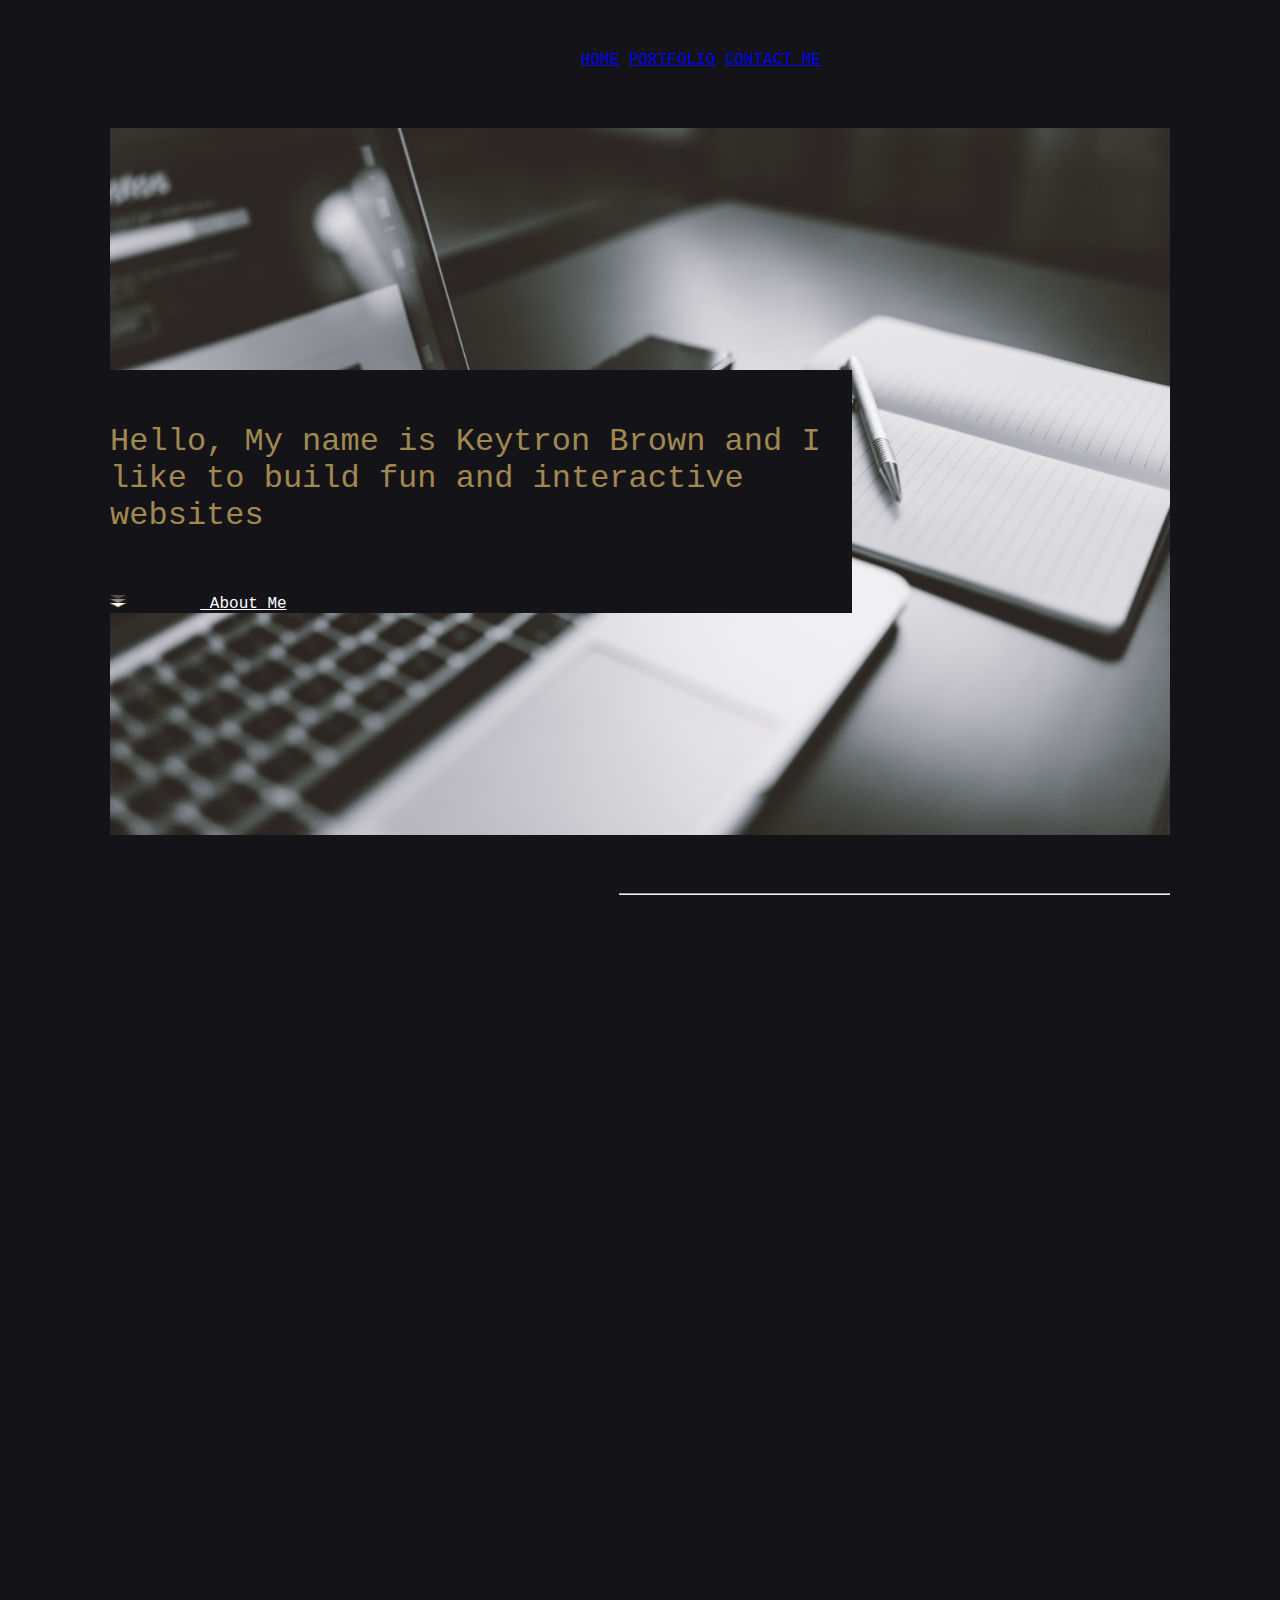
<file: index.html>
<!DOCTYPE html>
<html lang="en">
<head>
  <meta charset="UTF-8">
  <meta name="viewport" content="width=device-width, initial-scale=1.0">
  <link href="https://cdn.jsdelivr.net/npm/bootstrap@5.1.3/dist/css/bootstrap.min.css" rel="stylesheet" integrity="sha384-1BmE4kWBq78iYhFldvKuhfTAU6auU8tT94WrHftjDbrCEXSU1oBoqyl2QvZ6jIW3" crossorigin="anonymous">
  
  <link href="css/imports.css" rel="stylesheet">
  <link rel="icon" type="image/png" sizes="32x32" href="./images/favicon-32x32.png">
  
  <title>Keytron's Portfolio</title>
</head>
<body>
  <div class="pad-lock">
  <header>
    
      <nav class="navbar navbar-expand-lg navbar-dark hidebar">
        <div class="container-fluid">
          <button class="navbar-toggler collapsed d-flex d-lg-none flex-column justify-content-around" id="burger-shift" type="button" data-bs-toggle="collapse" data-bs-target="#navbarNav" aria-controls="navbarNav" aria-expanded="false" aria-label="Toggle navigation">
            <span class="toggler-icon top-bar"></span>
            <span class="toggler-icon middle-bar"></span>
            <span class="toggler-icon bottom-bar"></span>
          </button>
          <div class="collapse navbar-collapse" id="navbarNav">
            <ul class="navbar-nav">
              <li class="nav-item">
                <a class="nav-link text-white" href="index.html">HOME</a>
              </li>
              <li class="nav-item">
                <a class="nav-link text-white" href="portfolio.html">PORTFOLIO</a>
              </li>
              <li class="nav-item">
                <a class="nav-link text-white" href="contact.html">CONTACT ME</a>
              </li>
            </ul>
          </div>
        </div>
      </nav>
      <nav class="navbar navbar-dark bg-none navbar2">
        <div class="container-fluid" id="pad-baby">
          <a class="navbar-brand fs-6 shift-over" href="index.html">HOME</a>
          <a class="navbar-brand fs-6" href="portfolio.html">PORTFOLIO</a>
          <a class="navbar-brand fs-6" href="contact.html">CONTACT ME</a>
        </div>
      </nav>
      </header>
    <main>
    
    <section id="intro">
          <img src="images/pexels-negative-space-34088.jpg" class="get-up" id="fatter" alt="desktop-computer">
        </picture>
        <div id="text-first">
          <h1 class="mt-3" id="big">
            Hello, My name is Keytron Brown and I like to build fun and interactive websites
          </h1>
          <a class="btn btn-primary btn-lg mt-2 edge" id="about" href="#about-me">
            <img src="images/icons/down-arrows.svg" alt="down-arrows" id="arrow-down">
              About Me
          </a>
        </div>
      </section>
    
      <section id="about-me">
          <img src="images/E44C9EE2-3CA5-4858-A117-C4F4B92FD950_1_201_a.jpeg" alt="personal-photo" class="get-up" id="re-size">
        <div id="make-skinny">
          <hr id="top-line">
          <h1 class="text-white">  
            About Me
          </h1>
          <p class="line-space">
            I’m a junior front-end developer looking to fulfill a role in a business. 
            I pay close attention when writing accessible HTML, using modern CSS practices and writing clean 
            JavaScript. When writing Javascript code, I mostly use Jquerry, but I am able to adapt to any tools necessary for the job. I am currently studying React.js so that I may start implementing the procedures into future prospects. I’m located in New Jersey, US, but I’m able to fulfill remote positions as well.
            On my off-times, I'm usually exercising or doing research. 
            I also like swimming and playing basketball. I’d like for
            you to take a look at some of my work.
          </p>
          <a class="btn btn btn-outline-light btn-lg edge" id="top-space" href="portfolio.html">
            GO TO PORTFOLIO
          </a>
          <hr class="mt-5 bottom-line">
        </div>
      </section>
      <section id="space">
        <h1 id="make-skinnier"> 
          Interested in doing a project together?
        </h1>
        <hr id="line-hide">
        <a class="btn btn-outline-light btn-lg mt-3 edge" id="go-top" href="contact.html">
          CONTACT ME
        </a>
      </section>
    </main>
  </div>
    <footer class="mt-5">
      <nav class="navbar bottom">
        <div class="container-fluid">
          <a class="flex-2 mt-1 link-light" href="index.html">HOME</a>
          <a class="flex-3 mt-2 link-light" href="portfolio.html">PORTFOLIO</a>
          <a class="flex-4 mt-2 link-light" href="contact.html">CONTACT ME</a>
          <div class="center">
            <a class="navbar-brand flex-5" href="https://github.com/Dev-Tron">
              <img src="images/icons/github.svg" alt="github-logo" width="30" height="24" class="d-inline-block align-text-top">
            </a> 
            <a class="navbar-brand" href="https://twitter.com/BrownKeytron">
              <img src="images/icons/twitter.svg" alt="twitter-logo" width="30" height="24" class="d-inline-block align-text-top">
            </a> 
            <a class="navbar-brand" href="https://www.linkedin.com/in/keytron-brown-022520118/">
              <img src="images/icons/linkedin.svg" alt="linkedin-logo" width="30" height="24" class="d-inline-block align-text-top">
            </a> 
          </div>
        </div>
      </nav>
      <nav class="navbar navbar-dark bg-none bottom2" id="custom-bot">
        <div class="container-fluid pad-right">
          <a class="navbar-brand fs-6" href="index.html">HOME</a>
          <a class="navbar-brand fs-6" href="portfolio.html">PORTFOLIO</a>
          <a class="navbar-brand fs-6 space-left" href="contact.html">CONTACT ME</a>
          <div>
            <a class="navbar-brand flex-5" href="https://github.com/Dev-Tron">
              <img src="images/icons/github.svg" alt="github-logo" width="30" height="24" class="d-inline-block align-text-top">
            </a> 
            <a class="navbar-brand" href="https://twitter.com/BrownKeytron">
              <img src="images/icons/twitter.svg" alt="twitter-logo" width="30" height="24" class="d-inline-block align-text-top">
            </a> 
            <a class="navbar-brand" href="https://www.linkedin.com/in/keytron-brown-022520118/">
              <img src="images/icons/linkedin.svg" alt="linkedin-logo" width="30" height="24" class="d-inline-block align-text-top">
            </a> 
          </div>
        </div>
      </nav>
    </footer>
  <script src="https://cdn.jsdelivr.net/npm/@popperjs/core@2.10.2/dist/umd/popper.min.js" integrity="sha384-7+zCNj/IqJ95wo16oMtfsKbZ9ccEh31eOz1HGyDuCQ6wgnyJNSYdrPa03rtR1zdB" crossorigin="anonymous"></script>
  <script src="https://cdn.jsdelivr.net/npm/bootstrap@5.1.3/dist/js/bootstrap.min.js" integrity="sha384-QJHtvGhmr9XOIpI6YVutG+2QOK9T+ZnN4kzFN1RtK3zEFEIsxhlmWl5/YESvpZ13" crossorigin="anonymous"></script>
</body>
</html>
</file>
<file: css/imports.css>
*,
*::before,
*::after {
  box-sizing: border-box;
}

html, body {
  width: 100%;
  height: 100%;
  margin: 0px;
  padding: 0px;
  overflow-x: hidden;
  background-color: #141418;
}

body {
  display: grid;
  font-family: "Courier New", Courier, monospace;
}

main {
  padding: 0 5%;
  text-align: center;
  justify-content: center;
  color: #a18851;
  margin-top: 5%;
}

hr {
  color: white;
}

ul {
  text-align: center;
  z-index: 1;
}

h1 {
  font-family: "Courier New", Courier, monospace;
  font-weight: 500;
  font-size: xx-large;
}

#big {
  padding-right: 10%;
}
@media (min-width: 768px) {
  #big {
    margin-bottom: 8%;
    font-size: xx-large;
    padding-right: 0%;
  }
}

#space {
  margin-top: 40%;
  text-align: center;
}
@media (min-width: 768px) {
  #space {
    display: flex;
    margin-top: 10%;
    text-align: left;
  }
}

#n-space {
  margin-top: 40%;
  text-align: center;
}
@media (min-width: 768px) {
  #n-space {
    display: flex;
    margin-top: 10%;
    text-align: left;
  }
}
@media (min-width: 1440px) {
  #n-space {
    margin-left: 0;
  }
}

#space2 {
  text-align: center;
  justify-content: center;
}

#space-2 {
  margin-top: 30%;
  text-align: center;
}

.flex-1 {
  flex-basis: 100%;
  margin-bottom: 8%;
  margin-left: 44%;
}

.flex-2, .flex-4, .flex-3 {
  flex-basis: 100%;
  margin-bottom: 8%;
  text-decoration: none;
  text-align: center;
}

.lgt-blue {
  color: #5FB4A2;
}

.small {
  font-size: small;
  color: #707070;
}

.line-space {
  line-height: 2rem;
}
@media (min-width: 1440px) {
  .line-space {
    margin-bottom: 8%;
  }
}

h3 {
  margin-bottom: 0;
  color: black;
}

.border-left-remove {
  border-bottom-left-radius: 0;
  border-left: none;
}

.border-right-remove {
  border-right: none;
  padding-right: 0%;
  text-align: end;
  justify-content: end;
}

.hlf-flex {
  flex-basis: 50%;
}

@media (min-width: 768px) {
  header {
    position: relative;
  }
}

@media (min-width: 768px) {
  #top-line {
    margin-top: 0;
  }
}

@media (min-width: 768px) {
  #top-space {
    margin-top: 7%;
  }
}

@media (max-width: 767px) {
  #line-hide {
    display: none;
  }
}
@media (min-width: 768px) {
  #line-hide {
    width: 25%;
    margin-top: 6%;
    margin-right: 5%;
  }
}
@media (min-width: 1440px) {
  #line-hide {
    width: 53%;
    margin-top: 4%;
  }
}

@media (max-width: 767px) {
  #line-draft {
    display: none;
  }
}
@media (min-width: 768px) {
  #line-draft {
    width: 25%;
    margin-top: 6%;
    margin-right: 5%;
  }
}
@media (min-width: 1440px) {
  #line-draft {
    width: 51%;
    margin-top: 4%;
  }
}

@media (min-width: 768px) {
  #make-skinnier {
    width: 90%;
  }
}
@media (min-width: 1440px) {
  #make-skinnier {
    width: 45%;
  }
}

@media (min-width: 768px) {
  .line-down {
    margin-top: 2rem;
    width: 224%;
  }
}
@media (min-width: 1440px) {
  .line-down {
    width: auto;
    margin-top: 29%;
  }
}

@media (min-width: 768px) {
  .slim-fast {
    padding: 5% 10%;
  }
}

@media (min-width: 768px) {
  .spacing {
    width: 50%;
  }
}

@media (min-width: 768px) {
  .max-space {
    margin-top: 15%;
  }
}
@media (min-width: 1440px) {
  .max-space {
    margin-top: 8%;
  }
}

@media (min-width: 1440px) {
  .in-between {
    margin-top: 20%;
  }
}

#go-top {
  padding: 1% 3%;
}
@media (min-width: 768px) {
  #go-top {
    padding: 3%;
    width: 50%;
    height: 1%;
  }
}
@media (min-width: 1440px) {
  #go-top {
    width: 25%;
    height: 1%;
    padding: 2%;
  }
}

@media (min-width: 1440px) {
  .target-me {
    margin-right: 16%;
  }
}

@media (min-width: 1440px) {
  .cut-space {
    padding-left: 16%;
  }
}

@media (min-width: 1440px) {
  .target-the {
    margin-left: 16%;
  }
}

@media (min-width: 768px) {
  .h1-title {
    grid-column-start: 1;
  }
}

@media (min-width: 768px) {
  .responsive {
    grid-column-start: 1;
    grid-column-end: 3;
  }
}

@media (min-width: 1440px) {
  .contact {
    margin-right: 24%;
  }
}

@media (min-width: 1440px) {
  #line {
    margin-top: 4%;
  }
}

@media (min-width: 768px) {
  .maxi {
    width: 100%;
  }
}

.get-up {
  width: 100%;
  height: auto;
}

#no-space {
  margin-top: 0;
}

@media (min-width: 768px) {
  #arc-left {
    margin-right: 3%;
  }
}

button {
  border-radius: 0%;
}

#about {
  width: 65%;
  background-color: #141418;
  border: #5FB4A2;
  padding-right: 10%;
  color: white;
}
@media (min-width: 768px) {
  #about {
    width: 50%;
  }
}

#about:hover {
  background-color: #c41b0f;
}

#arrow-down {
  padding-right: 10%;
}

.edge {
  border-radius: 0%;
}
@media (min-width: 768px) {
  .edge {
    margin-top: 1rem;
  }
}

#contact {
  font-size: medium;
  padding: 5% 15%;
  color: #141418;
  margin-right: 0;
}
@media (min-width: 768px) {
  #contact {
    padding: 2% 10%;
  }
}
@media (min-width: 1440px) {
  #contact {
    margin-right: 25%;
  }
}

.all-button {
  margin-left: 95%;
}
@media (min-width: 768px) {
  .all-button {
    display: none;
  }
}

#burger-shift {
  margin-left: 90%;
}

form {
  margin-bottom: 10%;
}

#name, #exampleFormControlInput1 {
  background-color: #e4e0e0;
  padding-top: 2%;
  padding-bottom: 8%;
}
@media (min-width: 1440px) {
  #name, #exampleFormControlInput1 {
    width: 270%;
  }
}

#exampleFormControlTextarea1 {
  background-color: #e4e0e0;
}
@media (min-width: 768px) {
  #exampleFormControlTextarea1 {
    padding: 2% 12% 10% 2%;
  }
}
@media (min-width: 1440px) {
  #exampleFormControlTextarea1 {
    width: 270%;
    padding-left: 8%;
  }
}

#containment {
  text-align: left;
}

img {
  object-fit: contain;
}

.img-align {
  width: 100%;
  height: auto;
}
@media (min-width: 768px) {
  .img-align {
    margin-top: 25%;
    width: 40%;
    height: 50%;
  }
}
@media (min-width: 1440px) {
  .img-align {
    margin-top: 13%;
    width: 50%;
  }
}

.img-align2 {
  width: 100%;
  height: auto;
}
@media (min-width: 768px) {
  .img-align2 {
    margin-top: 25%;
    width: 40%;
    height: 50%;
  }
}
@media (min-width: 1440px) {
  .img-align2 {
    margin-top: 13%;
    width: 50%;
  }
}

@media (min-width: 1440px) {
  .move-lefty {
    grid-column-start: -2;
  }
}

@media (min-width: 768px) {
  #re-size {
    width: 40%;
    height: auto;
  }
}

@media (min-width: 768px) {
  #fatter {
    width: 100%;
    height: auto;
  }
}

.navbar-nav {
  width: 60%;
  background-color: black;
  position: absolute;
  padding: 5% 0;
  left: 37%;
}

.navbar-light .navbar-nav .nav-link {
  color: white;
  text-align: center;
}

.navbar-toggler {
  width: 20px;
  height: 20px;
  position: relative;
  transition: 0.25s ease-in-out;
}

.navbar-toggler,
.navbar-toggler:focus,
.navbar-toggler:active,
.navbar-toggler-icon:focus {
  outline: none;
  box-shadow: none;
  border: 0;
}

.navbar-toggler span {
  margin: 0;
  padding: 0;
}

.toggler-icon {
  display: block;
  position: absolute;
  height: 3px;
  width: 100%;
  background: white;
  border-radius: 1px;
  opacity: 1;
  left: 0;
  transform: rotate(0deg);
  transition: 0.25s ease-in-out;
}

.middle-bar {
  margin-top: 0px;
}

.navbar-toggler .top-bar {
  margin-top: 0px;
  transform: rotate(135deg);
}

.navbar-toggler .middle-bar {
  opacity: 0;
  filter: alpha(opacity=0);
}

.navbar-toggler .bottom-bar {
  margin-top: 0px;
  transform: rotate(-135deg);
}

.navbar-toggler.collapsed .top-bar {
  margin-top: -20px;
  transform: rotate(0deg);
}

.navbar-toggler.collapsed .middle-bar {
  opacity: 1;
  filter: alpha(opacity=100);
}

.navbar-toggler.collapsed .bottom-bar {
  margin-top: 20px;
  transform: rotate(0deg);
}

@media (min-width: 768px) {
  .hidebar {
    display: none;
  }
}

@media (max-width: 767px) {
  .navbar2 {
    display: none;
  }
}

.bottom {
  margin-bottom: 30%;
  height: 100%;
}
@media (min-width: 768px) {
  .bottom {
    display: none;
  }
}

#down-bottom {
  margin-bottom: 0;
  height: 100%;
}
@media (min-width: 768px) {
  #down-bottom {
    display: none;
  }
}

.bottom2 {
  height: 100%;
  margin-bottom: 5%;
}
@media (max-width: 767px) {
  .bottom2 {
    display: none;
  }
}
@media (min-width: 768px) {
  .bottom2 {
    padding: 0 4% 0 7%;
  }
}
@media (min-width: 1440px) {
  .bottom2 {
    padding: 0 4%;
  }
}

.space-left {
  margin-right: 50%;
}
@media (min-width: 768px) {
  .space-left {
    margin-right: 20%;
  }
}

@media (min-width: 1440px) {
  .pad-right {
    padding: 0 13% 0 14%;
  }
}

@media (min-width: 1440px) {
  .pad-left {
    padding: 0 13% 0 14%;
  }
}

@media (min-width: 1440px) {
  #pad-again {
    padding: 0 5% 0 10%;
  }
}

@media (min-width: 768px) {
  .shift-over {
    margin-left: 45%;
  }
}

@media (min-width: 1440px) {
  #pad-baby {
    padding: 0 4% 0 0;
  }
}

#pad-kid {
  padding: 0 6% 0 9%;
}
@media (min-width: 1440px) {
  #pad-kid {
    padding: 0 12% 0 14%;
  }
}

@media (min-width: 768px) {
  #lone-bar {
    padding: 0 7% 0 7%;
  }
}
@media (min-width: 1440px) {
  #lone-bar {
    padding: 0;
  }
}

#pad-none {
  padding: 0;
}

@media (min-width: 1440px) {
  #custom-bot {
    padding: 0;
  }
}

.center {
  margin-left: 30%;
  margin-top: 5%;
}

@media (min-width: 768px) {
  #text-first {
    position: absolute;
    top: 34%;
    background-color: #141418;
    width: 70%;
    padding-top: 3%;
    text-align: left;
  }
}
@media (min-width: 1440px) {
  #text-first {
    top: 59%;
    width: 50%;
    padding-top: 2%;
  }
}

#about-me {
  margin-top: 5%;
}
@media (min-width: 768px) {
  #about-me {
    display: flex;
  }
}

@media (min-width: 768px) {
  #about-me h1 {
    margin-top: 10%;
  }
}

@media (min-width: 768px) {
  #make-skinny {
    padding: 0 0 0 8%;
  }
}

@media (min-width: 768px) {
  .flexboy {
    display: flex;
  }
}

@media (min-width: 768px) {
  .right-align {
    padding: 5% 0 5% 10%;
  }
}

@media (min-width: 768px) {
  .left-align {
    padding: 5% 10% 5% 0;
    order: -1;
  }
}

@media (min-width: 768px) {
  .grid-baby {
    display: grid;
    grid-template-columns: auto auto;
    column-gap: 10%;
  }
}
@media (min-width: 1440px) {
  .grid-baby {
    display: block;
  }
}

.pad-lock {
  padding: 5%;
}
@media (min-width: 768px) {
  .pad-lock {
    padding: 4%;
  }
}
@media (min-width: 1440px) {
  .pad-lock {
    padding: 2% 10%;
  }
}

@media (min-width: 1440px) {
  .grid-man {
    display: grid;
    grid-template-columns: 30% auto;
  }
}

@media (min-width: 768px) {
  .move-up {
    margin-top: -40%;
  }
}
@media (min-width: 1440px) {
  .move-up {
    margin-top: 10%;
  }
}

@media (min-width: 1440px) {
  .flex-baby {
    display: flex;
    margin-top: 4%;
  }
}

@media (min-width: 1440px) {
  .flex-hero {
    display: flex;
    margin-top: 4%;
  }
}

@media (min-width: 1440px) {
  .touch {
    margin-right: 20%;
    white-space: nowrap;
  }
}

@media (min-width: 768px) {
  #intro {
    position: relative;
  }
}

@media (min-width: 1440px) {
  #small-boy {
    text-align: left;
  }
}

/*# sourceMappingURL=imports.css.map */
</file>
